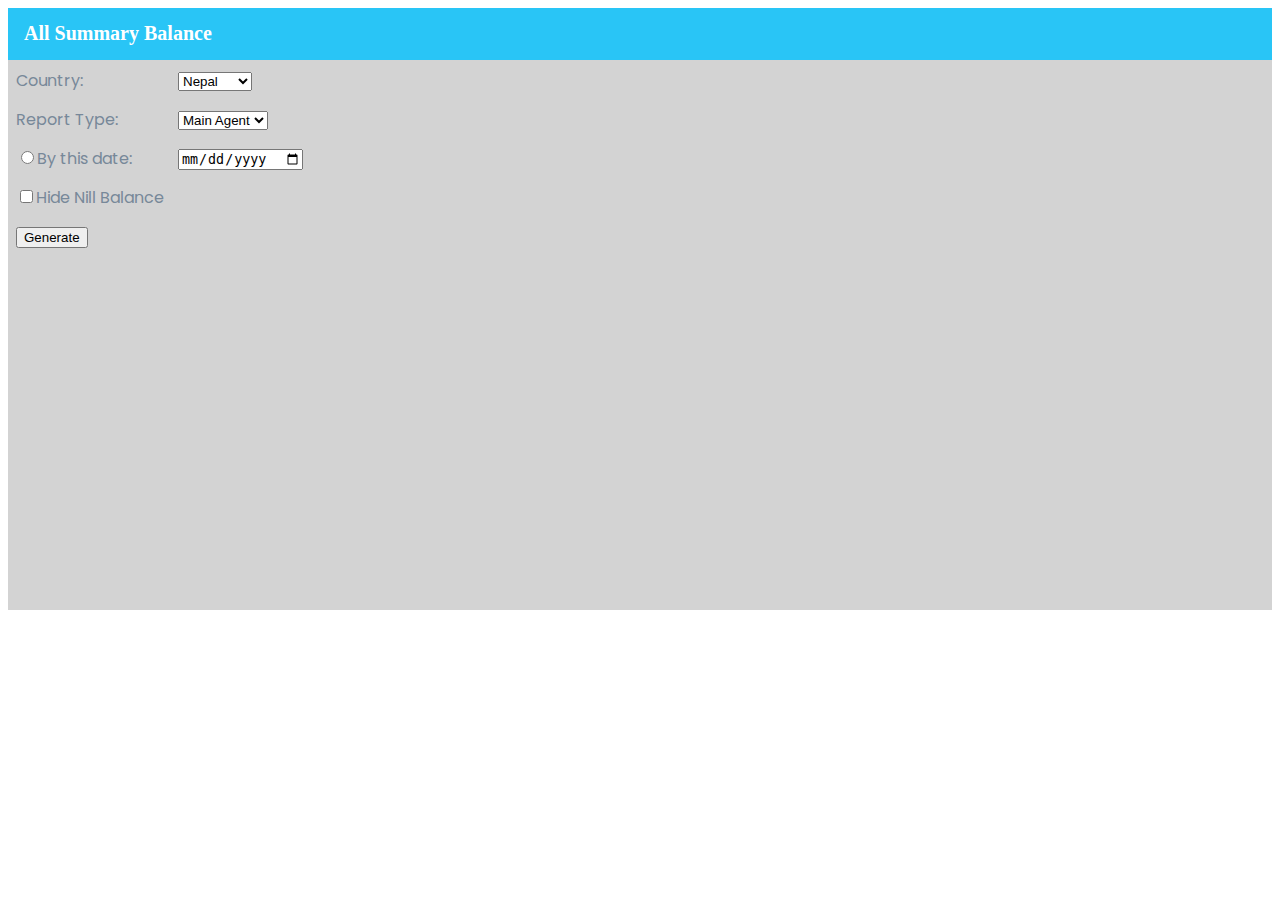
<file: ipay/index.html>
<!DOCTYPE html>
<html lang="en">
  <head>
    <meta charset="UTF-8" />
    <meta http-equiv="X-UA-Compatible" content="IE=edge" />
    <meta name="viewport" content="width=device-width, initial-scale=1.0" />
  <link rel="preconnect" href="https://fonts.googleapis.com">
  <link rel="preconnect" href="https://fonts.gstatic.com" crossorigin>
  <link href="https://fonts.googleapis.com/css2?family=Poppins:wght@200;500&family=Roboto:wght@100;300&display=swap" rel="stylesheet">
    <link rel="stylesheet" href="style.css" />
    <title>iPay</title>
  </head>
  <body>
    <div class="container">
      <h1>All Summary Balance</h1>
    </div>
    <div class="box-container">
      <form>
        <table>
          <tr>
            <td>Country:</td>
            <td>
              <select>
                <option>Nepal</option>
                <option>Australia</option>
                <option>Japan</option>
                <option>All</option>
              </select>
            </td>
          </tr>
          <tr>
            <td>Report Type:</td>
            <td>
              <select>
                <option>Main Agent</option>
              </select>
            </td>
          </tr>
          <tr>
            <td><input type="radio" name="By this date" />By this date:</td>
            <td>
              <input type="date"/>
            </td>
          </tr>
          <tr>
            <td>
                <input type="checkbox"Hide Nill Balance>Hide Nill Balance
            </td>
          </tr>
          <tr>
            <td>
                <input type="button" value= "Generate">
            </td>
          </tr>
        </table>
      </form>
    </div>
  </body>
</html>
</file>
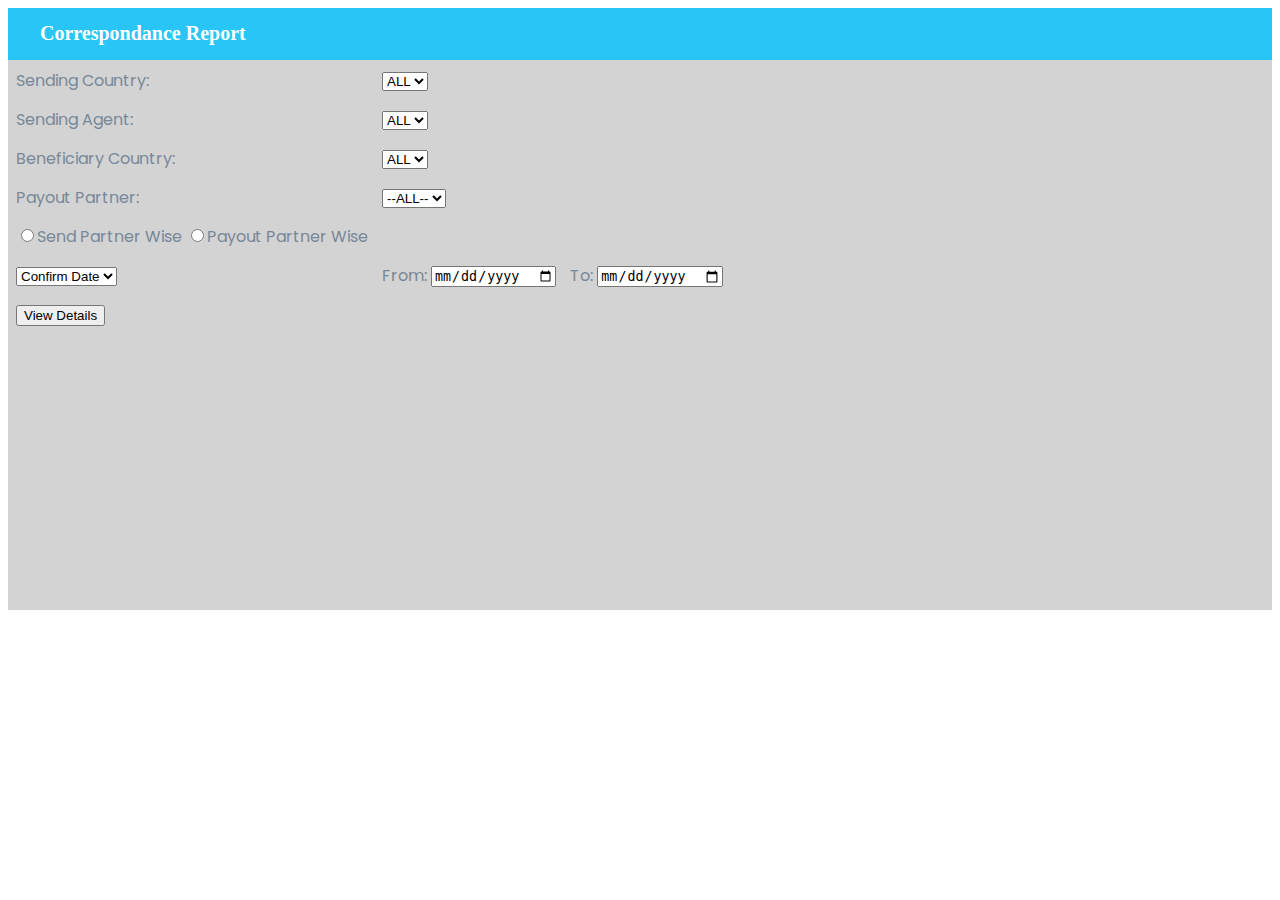
<file: ipay/correspondence.html>
<!DOCTYPE html>
<html lang="en">
  <head>
    <meta charset="UTF-8" />
    <meta http-equiv="X-UA-Compatible" content="IE=edge" />
    <meta name="viewport" content="width=device-width, initial-scale=1.0" />
    <link rel="stylesheet" href="style.css" />
    <link rel="preconnect" href="https://fonts.gstatic.com" crossorigin />
    <link
      href="https://fonts.googleapis.com/css2?family=Poppins:wght@200;500&family=Roboto:wght@100;300&display=swap"
      rel="stylesheet"
    />
    <title>IPAY</title>
    <div class="Correspondance">
      <h1>Correspondance Report</h1>
    </div>
    <div class="corres">
      <table>
        <tr>
          <td>Sending Country:</td>
          <td>
            <select>
              <option>ALL</option>
            </select>
          </td>
        </tr>
        <tr>
          <td>Sending Agent:</td>
          <td>
            <select>
              <option>ALL</option>
            </select>
          </td>
        </tr>

        <tr>
          <td>Beneficiary Country:</td>
          <td>
            <select>
              <option>ALL</option>
            </select>
          </td>
        </tr>

        <div>
          <tr>
            <td>Payout Partner:</td>
            <td>
              <select>
                <option>--ALL--</option>
              </select>
            </td>
          </tr>

          <tr>
            <td>
              <input type="radio" name="Summary" />Send Partner Wise
              <input type="radio" name="Summary" />Payout Partner Wise
            </td>
          </tr>
        <tr>
          <td>
            <select>
              <option>Confirm Date</option>
            </select>
          </td>

          <td>From: <input type="date"/></td>
          <td>To: <input type="date"/></td>
        </tr>
        <tr>
          <td>
            <input type="button" value="View Details" />
          </td>
        </tr>
      </table>
    </div>
  </head>
</html>
</file>
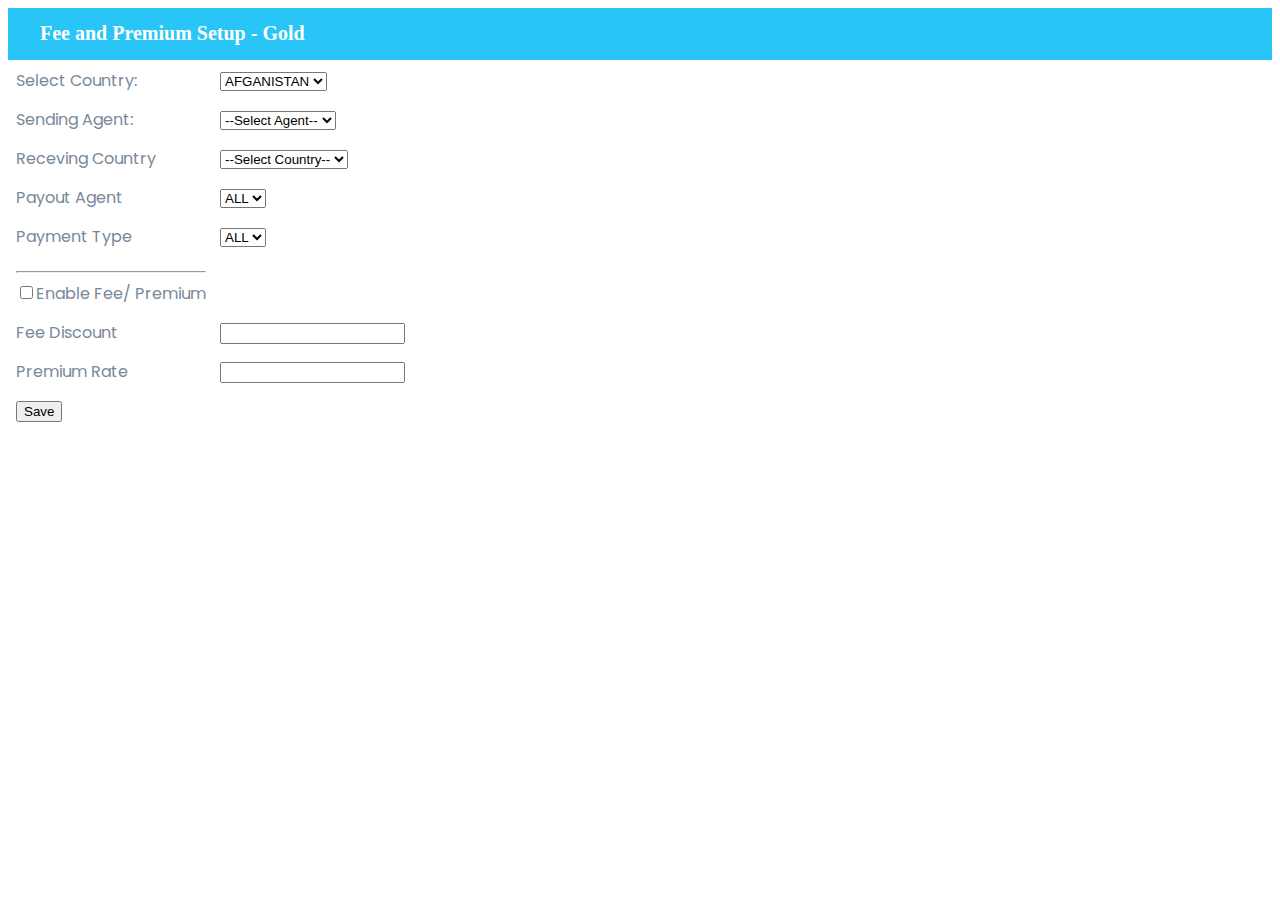
<file: ipay/fee.html>
<!DOCTYPE html>
<html lang="en">
  <head>
    <meta charset="UTF-8" />
    <meta http-equiv="X-UA-Compatible" content="IE=edge" />
    <meta name="viewport" content="width=device-width, initial-scale=1.0" />
    <link rel="stylesheet" href="style.css" />
    <link rel="preconnect" href="https://fonts.gstatic.com" crossorigin />
    <link
      href="https://fonts.googleapis.com/css2?family=Poppins:wght@200;500&family=Roboto:wght@100;300&display=swap"
      rel="stylesheet"
    />
    <title>IPay</title>
  </head>
  <body>
    <div class="fee">
      <h1>Fee and Premium Setup - Gold</h1>
    </div>
    <div class="setup">
      <table>
        <tr>
          <td>Select Country:</td>
          <td>
            <select>
              <option>AFGANISTAN</option>
              <option>ALL</option>
            </select>
          </td>
        </tr>
        <tr>
          <td>Sending Agent:</td>
          <td>
            <select>
              <option>--Select Agent--</option>
              <option>ALL</option>
            </select>
          </td>
        </tr>
        <tr>
          <td>Receving Country</td>
          <td>
            <select>
              <option>--Select Country--</option>
              <option>ALL</option>
            </select>
          </td>
        </tr>
        <tr>
          <td>Payout Agent</td>
          <td>
            <select>
              <option>ALL</option>
              <option>ALL</option>
            </select>
          </td>
        </tr>
        <tr>
          <td>Payment Type</td>
          <td>
            <select>
              <option>ALL</option>
            </select>
          </td>
        </tr>
        <tr>
          <td>
            <hr />
            <input type="checkbox" />Enable Fee/ Premium
          </td>
        </tr>
        <tr>
          <td>Fee Discount</td>
          <td>
            <input type="number" />
          </td>
        </tr>
        <tr>
          <td>Premium Rate</td>
          <td>
            <input type="text" />
          </td>
        </tr>
        <tr>
          <td>
            <input type="button" value="Save" />
          </td>
        </tr>
      </table>
    </div>
  </body>
</html>
</file>
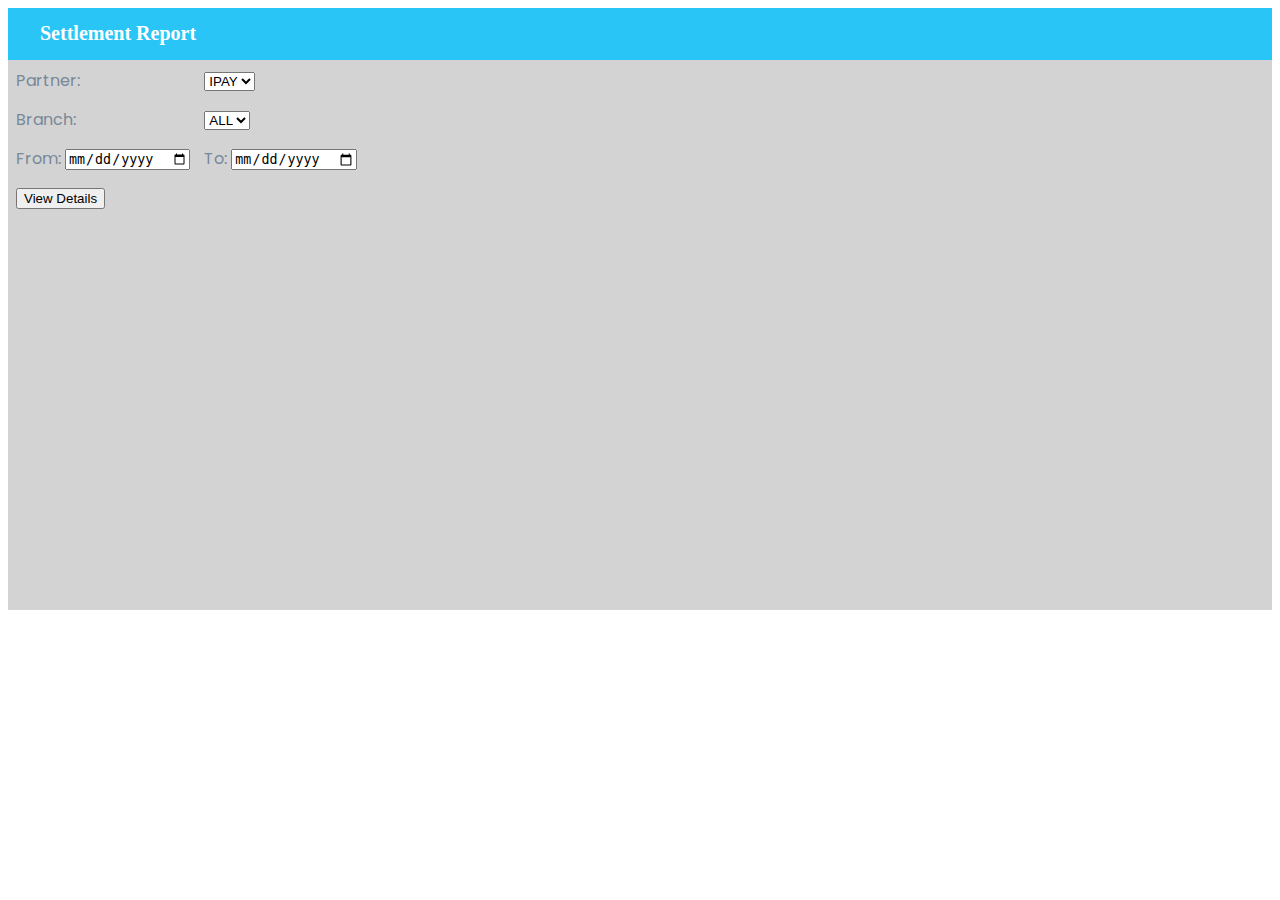
<file: ipay/Settlement.html>
<!DOCTYPE html>
<html lang="en">
<head>
    <meta charset="UTF-8">
    <meta http-equiv="X-UA-Compatible" content="IE=edge">
    <meta name="viewport" content="width=device-width, initial-scale=1.0">
     <link rel="stylesheet" href="style.css" />
      <link rel="preconnect" href="https://fonts.googleapis.com">
<link rel="preconnect" href="https://fonts.gstatic.com" crossorigin>
<link href="https://fonts.googleapis.com/css2?family=Poppins:wght@200;500&family=Roboto:wght@100;300&display=swap" rel="stylesheet">
    <title>IPAY</title>
</head>
<body>
    <div class="report">
        <h1>Settlement Report</h1>
    </div>
    <div class="set-report">
     <table>
        <tr>
            <td>
                Partner:
            </td>
            <td>
              <select>
                <option>IPAY</option>
              </select>
            </td>
        </tr>
        <tr>
            <td>Branch:</td>
            <td>
              <select>
                <option>ALL</option>
              </select>
            </td>
        </tr>
        <tr>
            <td>From: <input type="date"/></td>
            <td>To: <input type="date"/></td>
        </tr>
        <tr>
            <td>
            <input type="button" value= "View Details">
            </td>
          </tr>
     </table>
    </div>
</body>
</html>
</file>
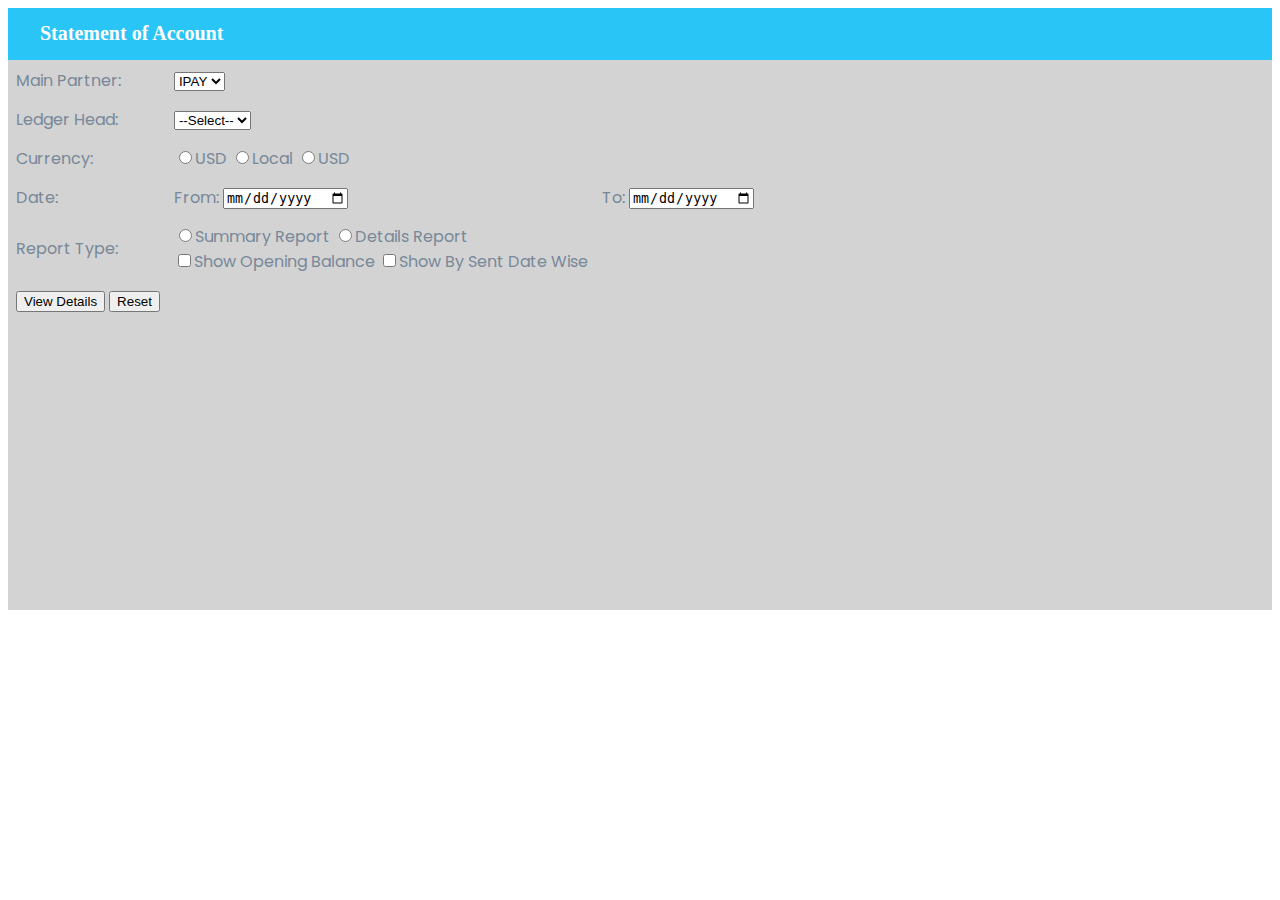
<file: ipay/Statement.html>
<!DOCTYPE html>
<html lang="en">
<head>
    <meta charset="UTF-8">
    <meta http-equiv="X-UA-Compatible" content="IE=edge">
    <meta name="viewport" content="width=device-width, initial-scale=1.0">
    <link rel="preconnect" href="https://fonts.googleapis.com">
<link rel="preconnect" href="https://fonts.gstatic.com" crossorigin>
<link href="https://fonts.googleapis.com/css2?family=Poppins:wght@200;500&family=Roboto:wght@100;300&display=swap" rel="stylesheet">
     <link rel="stylesheet" href="style.css" />
    <title>iPay</title>
</head>
<body>
    <div class="account">
        <h1>Statement of Account</h1>
    </div>
    <div class="account-details">
        <table>
            <tr>
                 <td>Main Partner:</td>
            <td>
              <select>
                <option>IPAY</option>
              </select>
            </td>
            </tr>
             <tr>
            <td>Ledger Head:</td>
            <td>
              <select>
                <option>--Select--</option>
              </select>
            </td>
          </tr>
          <tr>
            <td>Currency: </td>
            <td>
                <input type="radio" name="USD"/>USD
                <input type="radio" name="Local"/>Local
                <input type="radio" name="USD"/>USD
            </td>
          </tr>
          <tr>
            <td>Date:</td>
            <td>From: <input type="date" /></td>
            <td>To: <input type="date"/></td>
          </tr>
          <tr>
            <td>Report Type: </td>
            <td>
                <input type="radio" name="Summary"/>Summary Report
                <input type="radio" name="Summary"/>Details Report <br>
                <input type="checkbox" name="show">Show Opening Balance
                <input type="checkbox" name="show">Show By Sent Date Wise
            </td>

          </tr>
          <tr>
            <td>
            <input type="button" value= "View Details">
            <input type="button" value= "Reset">
            </td>
          </tr>
        </table>
    </div>
</body>
</html>
</file>
<file: ipay/style.css>
.container {
  background-color: #29c5f6;
  color: white;
  font-size: 10px;
  padding: 1px;
  padding-left: 1rem;
  font-family: "Times New Roman", Times, serif;
}
.box-container {
  background-color: lightgray;
  height: 550px;
  width: auto;
}
tr td {
  padding: 6px 6px;
  margin: 4px;
  font-family: "Poppins", sans-serif;
  color: lightslategray;
  gap: 2rem;
}
.account {
  background-color: #29c5f6;
  color: white;
  font-size: 10px;
  padding: 1px;
  padding-left: 2rem;
  font-family: "Times New Roman", Times, serif;
}
.account-details {
  background-color: lightgray;
  height: 550px;
  width: auto;
}
.report {
  background-color: #29c5f6;
  color: white;
  font-size: 10px;
  padding: 1px;
  padding-left: 2rem;
  font-family: "Times New Roman", Times, serif;
}
.set-report {
  background-color: lightgray;
  height: 550px;
  width: auto;
}
.Correspondance {
  background-color: #29c5f6;
  color: white;
  font-size: 10px;
  padding: 1px;
  padding-left: 2rem;
  font-family: "Times New Roman", Times, serif;
}
.corres {
  background-color: lightgray;
  height: 550px;
  width: auto;
}

.fee{
    background-color: #29c5f6;
  color: white;
  font-size: 10px;
  padding: 1px;
  padding-left: 2rem;
  font-family: "Times New Roman", Times, serif;
}
.setup{
  background-color: white;
  height: 550px;
  width: auto;
}
.export{
    background-color: #29c5f6;
  color: white;
  font-size: 10px;
  padding: 1px;
  padding-left: 2rem;
  font-family: "Times New Roman", Times, serif;
}
</file>
